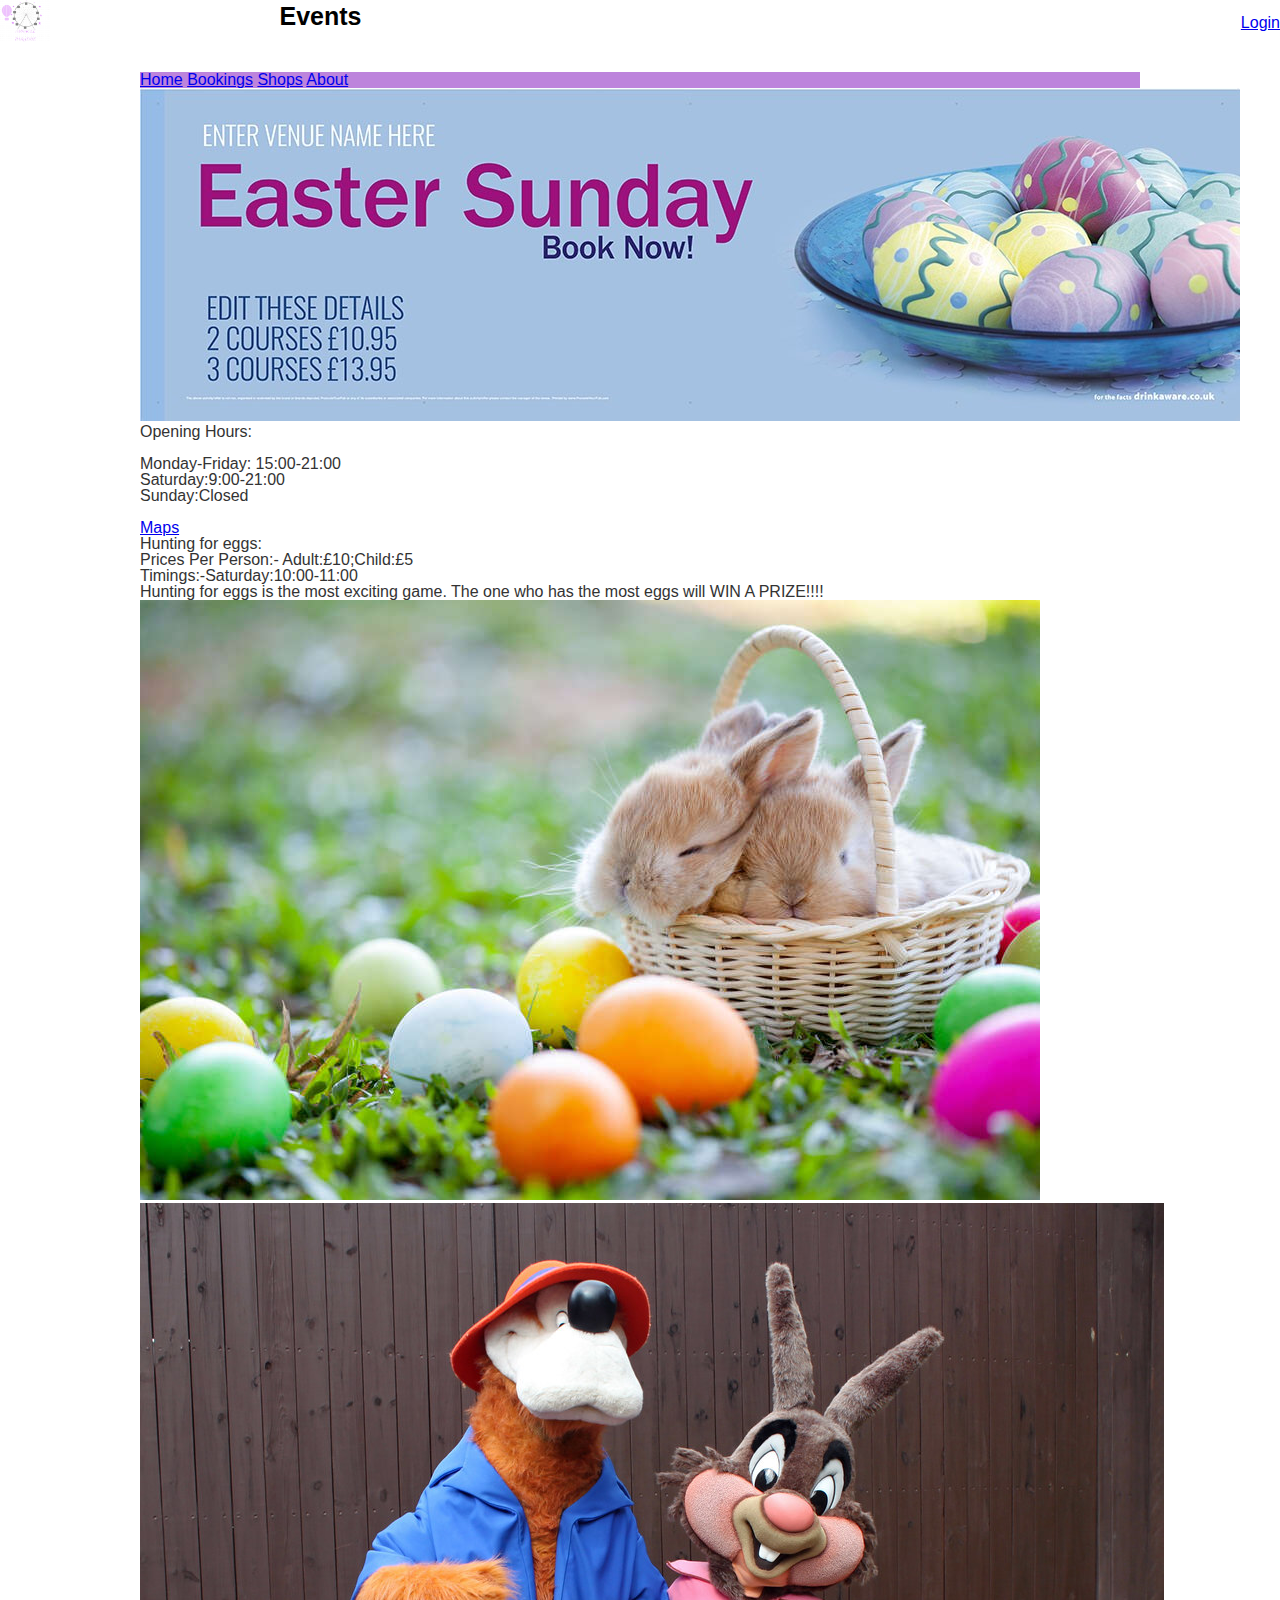
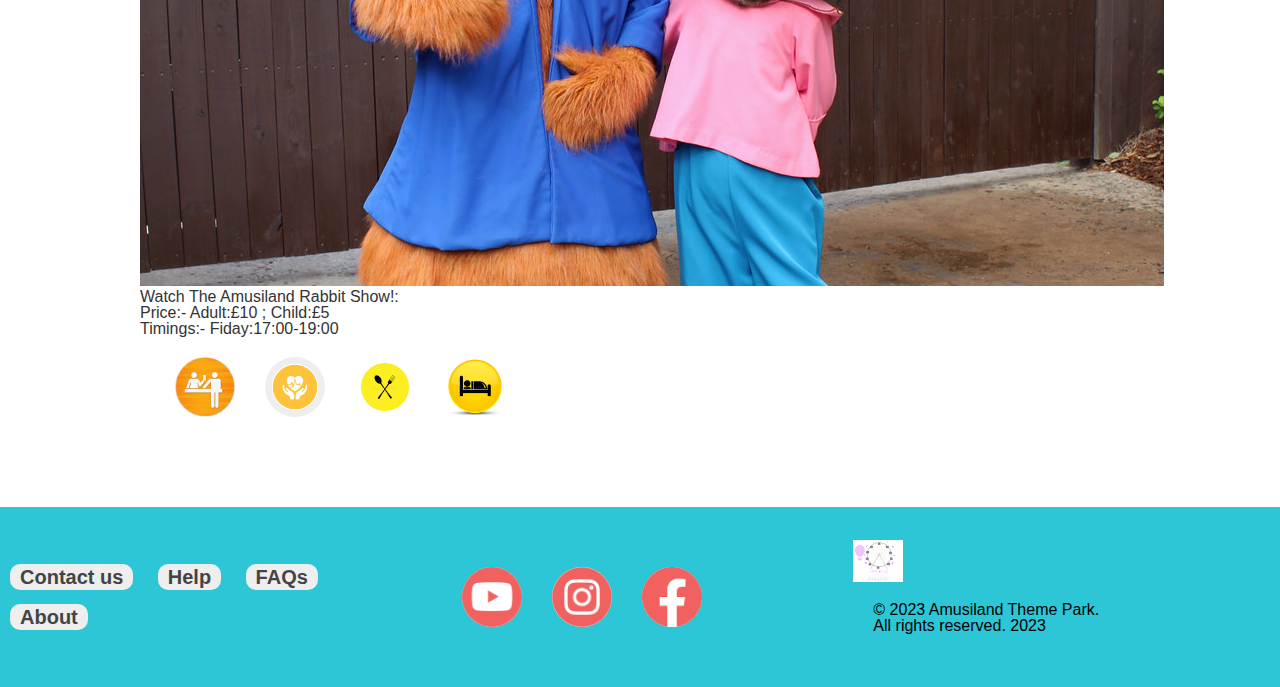
<file: CM1040-assignment-2-main-page20230604/events.html>
<!DOCTYPE html>
<html lang="en">
  <head>
    <meta charset="utf-8" />
    <meta
      name="description"
      content="This is the page for finding events."
    />

    <title>Amusiland theme park events page</title>
    
    <link rel="stylesheet" href="assets/css/shared.css" />
    <link rel="stylesheet" href="assets/css/main.css" />
    <script src="assets/js/main.js"></script>
  </head>

  <body>
    <header>
      <div id="logo"><img src="assets/images/main/logo.png" />Amusiland</div>
      <div id="header-title"><h1>Events</h1></div>
      <div id="header-login">
        <a href="login.html"><div>Login</div></a>
      </div>
    </header>
    <section>
      <div class="top-navigation">
            <a href="index.html">Home</a>
            <a href="bookings.html">Bookings</a>
            <a href="shops.html">Shops</a>
            <a href="about.html">About</a>
      </div>

      <div class="headerImage" >
        <img src="./assets/images/events/easter event.jpg" alt="Easter event">
      </div>

      <div class="visitDetails">
        <div class="openHours">
          <p>Opening Hours:</p>
          <p><br></p>
          <p>Monday-Friday: 15:00-21:00</p>
          <p>Saturday:9:00-21:00</p>
          <p>Sunday:Closed</p>
        </div>
        <div class="mapLink">
          <p><br></p>
          <a href="https://www.google.co.uk/maps">Maps</a>
        </div>
      </div>

      <div class="events">
        <div class="eventDetails">
          <div class="eventDescription">
              <p>Hunting for eggs:</p>
              <p>Prices Per Person:- Adult:£10;Child:£5</p>
              <p>Timings:-Saturday:10:00-11:00</p>
              <p>Hunting for eggs is the most exciting game. The one who has the 
                most eggs will WIN A PRIZE!!!!
              </p>

          </div>
          <div class="eventImage">
            <img src="./assets/images/events/events1.jpeg" alt="Hunting For Eggs">
          </div>
        </div>
        <div class="eventDetails">
          <div class="eventImage">
            <img src="./assets/images/events/rabbitshow.jpg" alt="Rabbit Show">
          </div>
          <div class="eventDescription">
            <p>Watch The Amusiland Rabbit Show!: </p>
            <p>Price:- Adult:£10 ; Child:£5</p>
            <p>Timings:- Fiday:17:00-19:00 </p>
          </div>
        </div>
      </div>

      <div class="moreLinks">
        <div class="social-menu">
          <ul>
            <li>
              <a href="About.html" target="blank"
                ><img src="assets/icons/revervations.png"
              /></a>
            </li>
            <li>
              <a href="About.html" target="blank"
                ><img src="assets/icons/health.png"
              /></a>
            </li>
            <li>
              <a href="About.html" target="blank"
                ><img src="assets/icons/dining.jpg"
              /></a>
            </li>
            <li>
              <a href="About.html/" target="blank"
                ><img src="assets/icons/placetostay.jpg"
              /></a>
            </li>
          </ul>
        </div>
      </div>
   
    </section>

    <footer>
      <div class="column">
        <nav id="footer-navigation">
          <ul>
            <li><a href="contact-us.html">Contact us</a></li>
            <li><a href="help.html">Help</a></li>
            <li><a href="faq.html">FAQs</a></li>
            <li><a href="about.html">About</a></li>
          </ul>
        </nav>
      </div>
      <div class="column">
        <div class="social-menu">
          <ul>
            <li>
              <a href="https://youtube.com/" target="blank"
                ><img src="assets/icons/YouTub.png"
              /></a>
            </li>
            <li>
              <a href="https://www.instagram.com/" target="blank"
                ><img src="assets/icons/Instagram.png"
              /></a>
            </li>
            <li>
              <a href="https://www.facebook.com/" target="blank"
                ><img src="assets/icons/Facebook.png"
              /></a>
            </li>
          </ul>
        </div>
      </div>
      <div class="column">
        <div id="logo"><img src="assets/images/main/logo.png" /></div>
        <p>
          &copy; 2023 Amusiland Theme Park. <br />
          All rights reserved. 2023
        </p>
      </div>
    </footer>
  </body>
</html>
</file>
<file: CM1040-assignment-2-main-page20230604/assets/css/shared.css>
html,
body,
div,
span,
object,
iframe,
h1,
h2,
h3,
h4,
h5,
h6,
p,
blockquote,
pre,
abbr,
address,
cite,
code,
del,
dfn,
em,
img,
ins,
kbd,
q,
samp,
small,
strong,
sub,
sup,
var,
b,
i,
dl,
dt,
dd,
ol,
ul,
li,
fieldset,
form,
label,
legend,
table,
caption,
tbody,
tfoot,
thead,
tr,
th,
td,
article,
aside,
canvas,
details,
figcaption,
figure,
footer,
header,
hgroup,
menu,
nav,
section,
summary,
time,
mark,
audio,
video {
  margin: 0;
  padding: 0;
  border: 0;
  outline: 0;
  font-size: 100%;
  vertical-align: baseline;
  background: transparent;
}
body {
  line-height: 1;
  font-family: arial;
}
h1 {
  font-size: 25px;
}
h2 {
  font-size: 21px;
}
h3 {
  font-size: 18px;
}
h4 {
  font-size: 16px;
}
article,
aside,
details,
figcaption,
figure,
footer,
header,
hgroup,
menu,
nav,
section {
  display: block;
}
nav ul {
  list-style: none;
}
blockquote,
q {
  quotes: none;
}
blockquote:before,
blockquote:after,
q:before,
q:after {
  content: none;
}
a {
  margin: 0;
  padding: 0;
  font-size: 100%;
  vertical-align: baseline;
  background: transparent;
}
ins {
  background-color: #ff9;
  color: #000;
  text-decoration: none;
}
mark {
  background-color: #ff9;
  color: #000;
  font-style: italic;
  font-weight: bold;
}
del {
  text-decoration: line-through;
}
abbr[title],
dfn[title] {
  border-bottom: 1px dotted;
  cursor: help;
}
table {
  border-collapse: collapse;
  border-spacing: 0;
}
hr {
  display: block;
  height: 1px;
  border: 0;
  border-top: 1px solid #ccc;
  margin: 1em 0;
  padding: 0;
}
input,
select {
  vertical-align: middle;
}

body,
html {
  background-color: #fff;
}

.social-menu ul {
  margin: 20px;
  display: flex;
}

.social-menu ul li {
  list-style: none;
  margin: 0 15px;
}

.social-menu ul li .fab {
  font-size: 30px;
  line-height: 60px;
  transition: 0.3s;
  color: #000;
}

.social-menu ul li .fab:hover {
  color: #fff;
}

.social-menu ul li a {
  position: relative;
  display: block;
  width: 60px;
  height: 60px;
  border-radius: 50%;
  background-color: #eee;
  text-align: center;
  transition: 0.6s;
}

.social-menu ul li a:hover {
  transform: translate(0, -10%);
}

.social-menu ul li a img {
  width: inherit;
}

@media screen and (max-width: 1000px) {
  body > section {
    padding: 30px 20px;
  }
}
@media screen and (max-width: 600px) {
  footer {
    justify-content: center;
    align-items: center;
    flex-direction: column-reverse;
    flex-wrap: inherit;
  }
  #footer-navigation ul {
    justify-content: center;
    align-items: center;
    display: flex;
  }
}
</file>
<file: CM1040-assignment-2-main-page20230604/assets/css/main.css>
body {
  font-family: 'Montserrat', sans-serif !important; 
}

#header-wrapper {
  width: 100%;
  display: flex;
  justify-content: center;
  height: 80px;
  background-color: #2DC6D6;
  align-items: center;
  color: white;
}

#header-content {
  width: 70%;
  display: flex;
  align-items: center;
}

#header-introduction {
  width: 80%;
  display: flex;
  justify-content: center;
  font-size: 22px;
  font-weight: bold;
}


#header-action {
  margin-left: auto;
}

#header-action > a {
  text-decoration: none;
  color: white;
  padding: 6px 8px 6px 8px;
  background-color: #2eb5c4;
  border-radius: 4px;
}

#header-action > a:hover {
  background-color: #2994a0;
}

#body {
  display: flex;
  flex-direction: column;
  align-items: center;
}

#body-wrapper {
  width: 70%;
}

#nav-wrapper {
  height: 30px;
  display: flex;
  padding: 10px;
  border-left: #ddf1f3 1px solid;
  border-bottom: #ddf1f3 1px solid;
  border-right: #ddf1f3 1px solid;
  border-bottom-left-radius: 5px;
  border-bottom-right-radius: 5px;
  align-items: center;
}

.nav-item {
  width: 20%;
}

.nav-item > a {
  text-decoration: none;
  color: #2DC6D6;
}

.nav-item:hover {
  cursor: pointer;
}

#nav-wrapper > a:hover {
  color: red;
}

#nav-wrapper > a > i {
  color: #11adbe;
}


#middle-wrapper {
  display: flex;
  margin-top: 2px;
  flex-wrap: wrap;
}


#image-body{
  width: 70%;
  position: relative;
  flex-shrink: 0;
}

#image-nav {
  position: absolute;
  top: 5px;
  left: 2px;
  display: flex;
}

.image-nav-item {
  height: 10px;
  width: 30px;
  border: 1px solid #bbdbdf;
  border-top-left-radius: 40px;
  border-bottom-right-radius: 40px;
}

#image-body > img {
  width: 100%;
  border-radius: 4px;
  height: 600px;
}

#image-data {
  position: absolute;
  bottom: 40px;
  color: white;
  left: 10px;
  width: 50%;
}

#info-body {
  height: 600px;
  width: 30%;
  background-color: #11adbe;
  display: flex;
  justify-content: center;
  align-items: center;
  color: white;
}

.filled-nav-item {
  background-color: #bbdbdf;
}

.image-data-item > h4 {
  padding-bottom: 7px;
}


nav {
  display: inline-block;
}
nav ul li a {
  background: #eee;
  padding: 2px 10px;
  font-size: 20px;
  text-decoration: none;
  font-weight: bold;
  color: #444;
  border-radius: 10px;
}
nav ul li a:hover {
  background: #fff;
}
nav ul li {
  display: inline-block;
  margin: 10px;
}
nav ul {
  list-style: none;
}
.page-content {
  max-width: 1000px;
  margin: auto;
  border: none;
}
main {
  float: left;
  width: 60%;
}
aside {
  float: right;
  width: 30%;
}
article h2 {
  font-weight: normal;
  margin-bottom: 12px;
}
article img {
  width: 100%;
  max-width: 280px;
  height: auto;
}
footer {
  width: 100%;
  background-color: #2DC6D6;
  min-height: 180px;
  display: flex;
  justify-content: center;
  align-items: center;
  margin-top:  40px;
}

.footer-content {
  display: flex;
  flex-direction: column;
  color: white;
  gap: 10px;
}

.footer-nav-links {
  display: flex;
  gap: 40px;
}


.footer-terms-nav-group {
  display: flex;
  gap: 25px;
}

.footer-copyright {
  display: flex;
  justify-content: center;
  margin-top: auto;
}

.footer-terms-group {
  display: flex;
  flex-direction: column;
  align-items: center;
  width: 60%;
}

.footer-terms-nav-group > a {
  color: white;
  text-decoration: none;
}

.footer-terms-nav-group > a:hover {
  text-decoration: underline;
}

.footer-nav-group {
  display: flex;
  flex-direction: column;
  gap: 5px;
  
}

.footer-nav-group > a {
  color: rgb(219, 221, 226);
  text-decoration: none;
}

.footer-wrapper {
  width: 70%;
}


.footer-social {
  margin-left: auto;
}

.footer-social-title {
  margin-bottom: 10px;
}

footer p {
  padding: 20px;
}
.column {
  flex: 33.33%;
}
address {
  padding: 10px 20px 30px 10px;
}
#logo {
  display: inline-block;
  vertical-align: middle;
  font-size: 30px;
  margin-right: 75px;
  color: #fff;
}
#logo img {
  width: 50px;
  vertical-align: middle;
  margin-right: 10px;
}
#header-title {
  display: inline-block;
}
#header-login {
  position: relative;
  display: block;
  float: right;
  top: 15px;
}
#jumbotron {
  position: relative;
  text-align: center;
}
#jumbotron-subtitle {
  color: white;
  margin-top: 1rem;
}
#jumbotron-navigation {
  margin-top: 8rem;
}
.jumbotron-position {
  position: absolute;
  transform: translate(-50%, -50%);
  left: 30%;
  top: 250px;
}
#jumbotron-image {
  width: -webkit-fill-available;
  max-width: 100%;
}
.dot {
  height: 25px;
  width: 25px;
  background-color: #bbb;
  border-radius: 50%;
  display: inline-block;
}
.dot:hover {
  zoom: 1.1;
  background-color: white;
}
.main-navigation a div {
  margin: 10px auto;
  background: #edc5ff;
  min-height: 80px;
  display: flex;
  justify-content: center;
  align-items: center;
}
.main-navigation a div:hover {
  background-color: #444;
  color: white;
}
.main-navigation a {
  text-decoration: none;
}
#events {
  width: 100%;
  display: grid;
  grid-template-columns: 1fr 1fr 1fr;
  column-gap: 1em;
  height: 500px;
  overflow: hidden;
  overflow-y: scroll;
}
#events a {
  text-decoration: none;
  color: #333;
}
#events a h2:hover {
  text-decoration: underline;
  color: blue;
}
#events a p:hover {
  text-decoration: underline;
  color: blue;
}
.event {
  margin-top: 20px;
  margin-bottom: 20px;
}
.event:hover {
  zoom: 1.05;
}
body > section {
  max-width: 1000px;
  margin: auto;
  padding: 30px 0px;
  color: #333;
}

@media screen and (max-width: 1000px) {
  .jumbotron-position {
    top: 180px;
  }
  #jumbotron-subtitle {
    margin-top: 1rem;
  }
  #jumbotron-navigation {
    margin-top: 6rem;
  }
}
@media screen and (max-width: 600px) {
  main {
    float: none;
    width: 100%;
  }
  aside {
    float: none;
    width: 100%;
  }
  .jumbotron-position {
    top: 140px;
    left: 50%;
  }
  #jumbotron-subtitle {
    margin-top: 1rem;
  }
  #jumbotron-navigation {
    margin-top: 4rem;
  }
}

.top-navigation {
  
    overflow: scroll;
    background-color: #bd84dc;
  }
</file>
